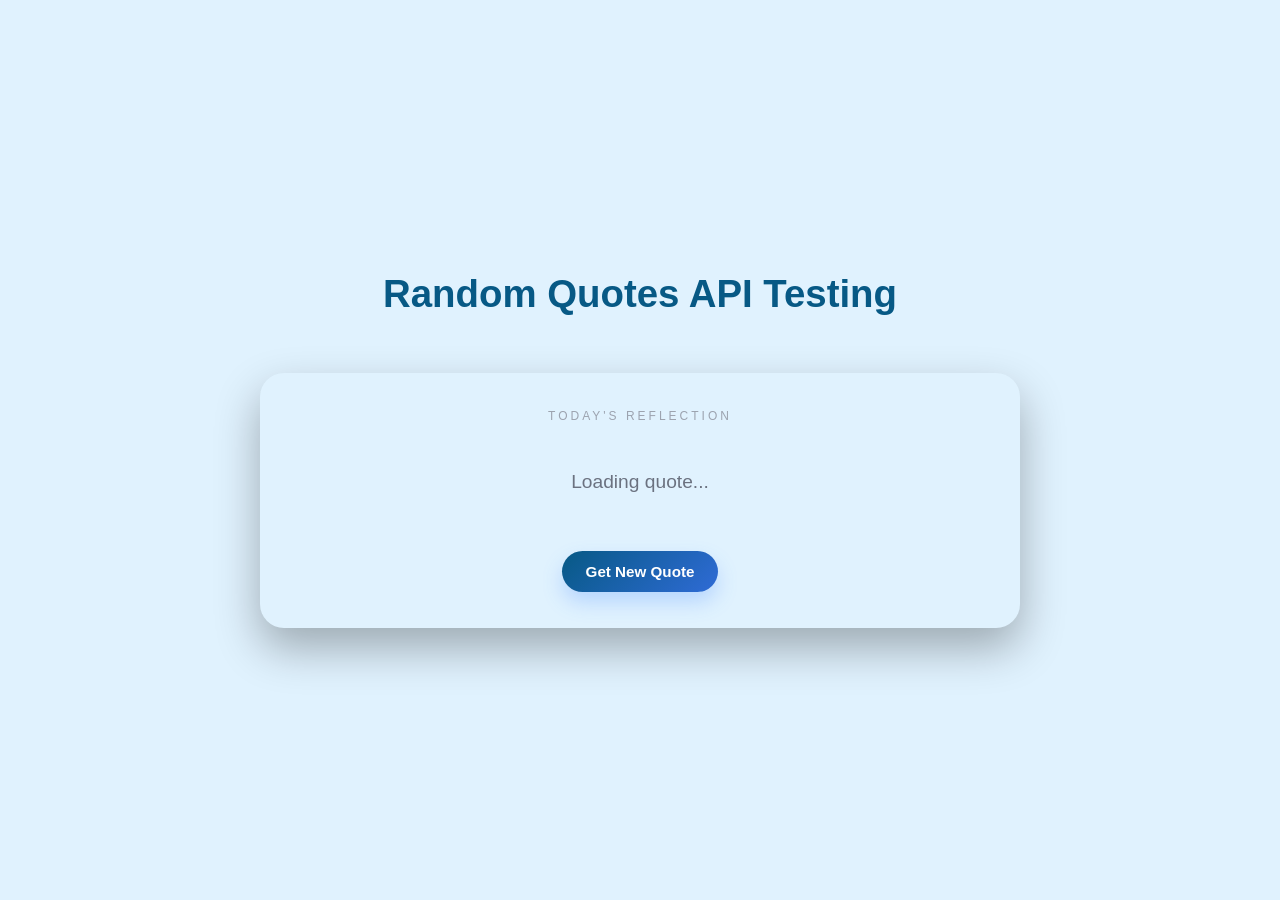
<file: Week 2/index.html>
<!DOCTYPE html>
<html lang="en">
<head>
    <meta charset="UTF-8">
    <meta name="viewport" content="width=device-width, initial-scale=1.0">
    <title>Random Quotes API Testing</title>
    <link rel="stylesheet" href="main.css">
</head>
<body>
    <div class="page-shell">
        <header class="hero">
            <h1>Random Quotes API Testing</h1>
        </header>

        <main>
            <section class="quote-card">
                <p class="label">Today's reflection</p>
                <p class="quote">Loading quote...</p>
                <button class="new-quote">Get New Quote</button>
            </section>
        </main>
    </div>
</body>
<script src="script.js"></script>

</html>
</file>
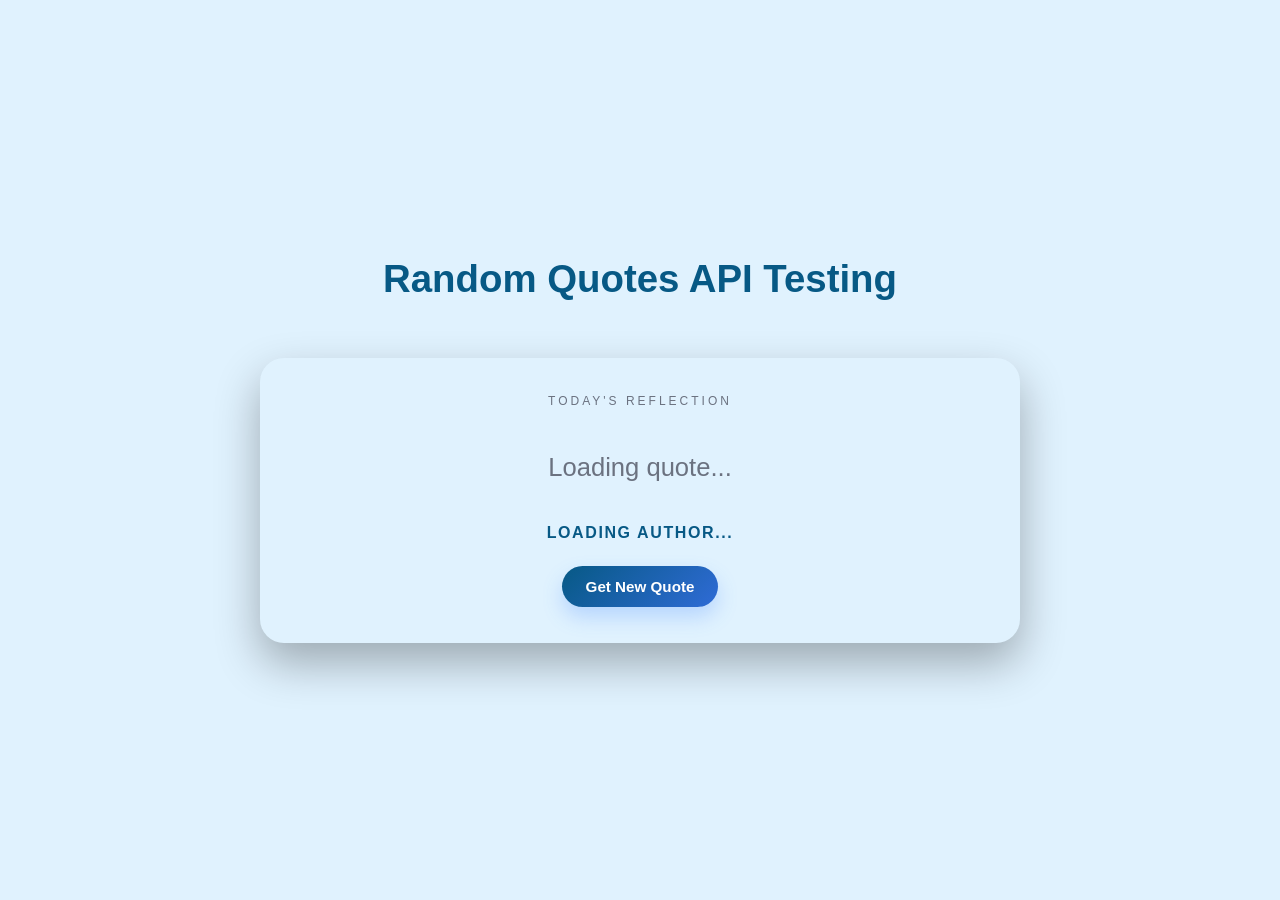
<file: Week 2/frontend/index.html>
<!DOCTYPE html>
<html lang="en">

<head>
    <meta charset="UTF-8">
    <meta name="viewport" content="width=device-width, initial-scale=1.0">
    <title>Random Quotes API Testing</title>
    <link rel="stylesheet" href="main.css">
</head>

<body>
    <div class="page-shell">
        <header class="hero">
            <h1>Random Quotes API Testing</h1>
        </header>

        <main>
            <section class="quote-card">
                <p class="label">Today's reflection</p>
                <p class="quote">Loading quote...</p>
                <p class="author">Loading author...</p>
                <button class="new-quote">Get New Quote</button>
            </section>
        </main>
    </div>
</body>
<script src="script.js"></script>

</html>
</file>
<file: Week 2/main.css>
:root {
    --color-grey-0: #18212f;
    --color-grey-50: #111827;
    --color-grey-100: #1f2937;
    --color-grey-200: #374151;
    --color-grey-300: #4b5563;
    --color-grey-400: #6b7280;
    --color-grey-500: #9ca3af;
    --color-grey-600: #d1d5db;
    --color-grey-700: #e5e7eb;
    --color-grey-800: #f3f4f6;
    --color-grey-900: #f9fafb;

    --color-blue-100: #075985;
    --color-blue-700: #e0f2fe;
    --color-green-100: #166534;
    --color-green-700: #dcfce7;
    --color-yellow-100: #854d0e;
    --color-yellow-700: #fef9c3;
    --color-silver-100: #374151;
    --color-silver-700: #f3f4f6;
    --color-indigo-100: #3730a3;
    --color-indigo-700: #e0e7ff;

    --color-red-100: #fee2e2;
    --color-red-700: #b91c1c;
    --color-red-800: #991b1b;

    --backdrop-color: rgba(0, 0, 0, 0.3);

    --shadow-sm: 0 1px 2px rgba(0, 0, 0, 0.4);
    --shadow-md: 0px 0.6rem 2.4rem rgba(0, 0, 0, 0.3);
    --shadow-lg: 0 2.4rem 3.2rem rgba(0, 0, 0, 0.4);
}

* {
    box-sizing: border-box;
    margin: 0;
    padding: 0;
}

body {
    min-height: 100vh;
    display: flex;
    align-items: center;
    justify-content: center;
    padding: 24px;
    font-family: "Segoe UI", Tahoma, Geneva, Verdana, sans-serif;
    color: var(--color-blue-100);
    background-color: var(--color-blue-700);
}

.page-shell {
    width: min(100%, 760px);
    text-align: center;
}

.hero {
    margin-bottom: 3.6rem;
}



h1 {
    font-size: clamp(2rem, 3vw, 2.8rem);
    margin-bottom: 10px;
    font-weight: 700;
}

.quote-card {
    background-color: var(--color-blue-700);
    border-radius: 24px;
    padding: 36px 28px;
    box-shadow: 0 20px 45px rgba(0, 0, 0, 0.3);
    backdrop-filter: blur(12px);
}

.label {
    text-transform: uppercase;
    letter-spacing: 0.25em;
    font-size: 0.75rem;
    color: var(--color-grey-500);
    margin-bottom: 14px;
}

.quote {
    font-size: 1.2rem;
    line-height: 1.8;
    color: var(--color-grey-400);
    margin-bottom: 24px;
    min-height: 90px;
    display: flex;
    align-items: center;
    justify-content: center;
}

button {
    border: none;
    border-radius: 999px;
    padding: 12px 24px;
    background: linear-gradient(135deg, var(--color-blue-100), #2f6bd6);
    color: white;
    font-size: 0.95rem;
    font-weight: 600;
    cursor: pointer;
    transition: transform 0.2s ease, box-shadow 0.2s ease;
    box-shadow: 0 10px 20px rgba(75, 140, 255, 0.28);
}

button:hover {
    transform: translateY(-2px);
    box-shadow: 0 14px 24px rgba(75, 140, 255, 0.34);
}

button:active {
    transform: translateY(0);
}
</file>
<file: Week 2/frontend/main.css>
:root {
    --color-grey-0: #18212f;
    --color-grey-50: #111827;
    --color-grey-100: #1f2937;
    --color-grey-200: #374151;
    --color-grey-300: #4b5563;
    --color-grey-400: #6b7280;
    --color-grey-500: #9ca3af;
    --color-grey-600: #d1d5db;
    --color-grey-700: #e5e7eb;
    --color-grey-800: #f3f4f6;
    --color-grey-900: #f9fafb;

    --color-blue-100: #075985;
    --color-blue-700: #e0f2fe;
    --color-green-100: #166534;
    --color-green-700: #dcfce7;
    --color-yellow-100: #854d0e;
    --color-yellow-700: #fef9c3;
    --color-silver-100: #374151;
    --color-silver-700: #f3f4f6;
    --color-indigo-100: #3730a3;
    --color-indigo-700: #e0e7ff;

    --color-red-100: #fee2e2;
    --color-red-700: #b91c1c;
    --color-red-800: #991b1b;

    --backdrop-color: rgba(0, 0, 0, 0.3);

    --shadow-sm: 0 1px 2px rgba(0, 0, 0, 0.4);
    --shadow-md: 0px 0.6rem 2.4rem rgba(0, 0, 0, 0.3);
    --shadow-lg: 0 2.4rem 3.2rem rgba(0, 0, 0, 0.4);
}

* {
    box-sizing: border-box;
    margin: 0;
    padding: 0;
}

body {
    min-height: 100vh;
    display: flex;
    align-items: center;
    justify-content: center;
    padding: 24px;
    font-family: "Segoe UI", Tahoma, Geneva, Verdana, sans-serif;
    color: var(--color-blue-100);
    background-color: var(--color-blue-700);
}

.page-shell {
    width: min(100%, 760px);
    text-align: center;
}

.hero {
    margin-bottom: 3.6rem;
}



h1 {
    font-size: clamp(2rem, 3vw, 2.8rem);
    margin-bottom: 10px;
    font-weight: 700;
}

.quote-card {
    background-color: var(--color-blue-700);
    border-radius: 24px;
    padding: 36px 28px;
    box-shadow: 0 20px 45px rgba(0, 0, 0, 0.3);
    backdrop-filter: blur(12px);
}

.label {
    text-transform: uppercase;
    letter-spacing: 0.25em;
    font-size: 0.75rem;
    color: var(--color-grey-400);
    margin-bottom: 14px;
}

.quote {
    font-size: 1.6rem;
    line-height: 1.8;
    color: var(--color-grey-400);
    min-height: 90px;
    display: flex;
    align-items: center;
    justify-content: center;
    margin-bottom: 12px;
}

.author {
    margin-bottom: 24px;
    text-transform: uppercase;
    font-weight: 800;
    letter-spacing: 0.1em;

}

button {
    border: none;
    border-radius: 999px;
    padding: 12px 24px;
    background: linear-gradient(135deg, var(--color-blue-100), #2f6bd6);
    color: white;
    font-size: 0.95rem;
    font-weight: 600;
    cursor: pointer;
    transition: transform 0.2s ease, box-shadow 0.2s ease;
    box-shadow: 0 10px 20px rgba(75, 140, 255, 0.28);
}

button:hover {
    transform: translateY(-2px);
    box-shadow: 0 14px 24px rgba(75, 140, 255, 0.34);
}

button:active {
    transform: translateY(0);
}
</file>
